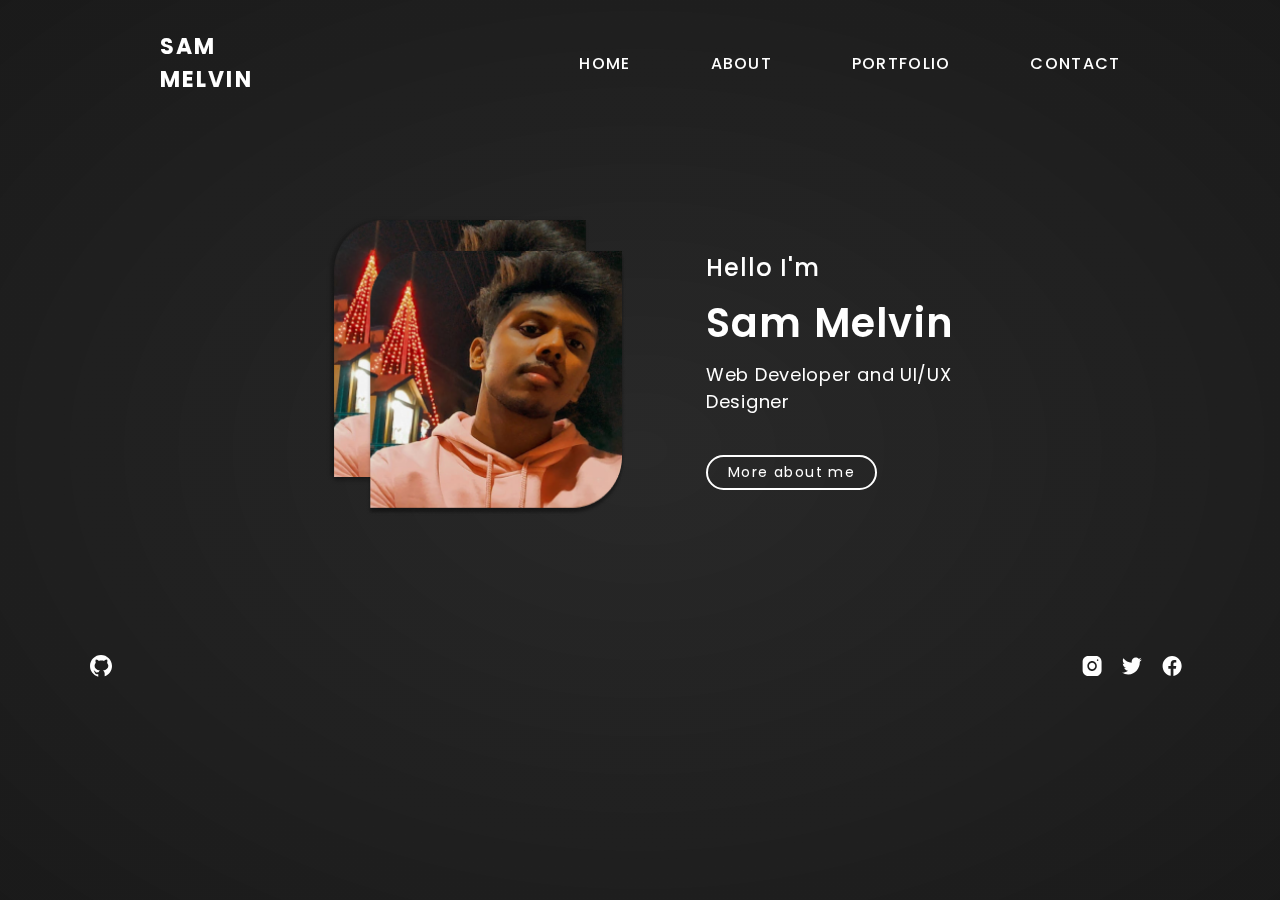
<file: index.html>
<!DOCTYPE html>
<html lang="en">
<head>
    <meta charset="UTF-8">
    <meta http-equiv="X-UA-Compatible" content="IE=edge">
    <meta name="viewport" content="width=device-width, initial-scale=1.0">
    <meta name="description" content="I'm Sam Melvin an aspiring Entrepreneur cum Web Developer and UI/UX designer based in India. I'm quietly confident, naturally curious, and perpetually working on improving my entrepreneurial and web development skills. I always keep my ears open for problems to solve. I have worked with a few clients to make websites for both desktop and mobile using MERN stack. I like to code things from scratch, and enjoy bringing ideas to life in the browser.">
    <meta name="keywords" content="sam, melvin, sam melvin, sammelvin, melvin sam">
    <title>Sam Melvin</title>
    <!---icons---->
    <link
    rel="stylesheet"
    href="https://cdnjs.cloudflare.com/ajax/libs/animate.css/4.1.1/animate.min.css"/>
    <link rel="stylesheet" href="animate.css">
    <link rel="stylesheet" href="styles.css">
</head>
<body>
    <!--nav-bar-->
    <header>
        <nav class="nav-bar">
            <div class="logo"><a href="index.html">SAM <br> MELVIN</a></div>

            <input type="checkbox" id="active">
            <label for="active" class="menu-btn"><span></span></label>
            <label for="active" class="close"></label>
            
            <div class="nav-links">
                
                <li><a href="index.html">HOME</a></li>
                <li><a href="about.html">ABOUT</a></li>
                <li><a href="portfolio.html">PORTFOLIO</a></li>
                <li><a href="contact.html">CONTACT</a></li>
            
            </div>
        </nav>
    </header>

    <section>
        <div class="container">
            <div class="ani-img-1">
                <img src="img/home-img.png" class="img-1" alt="home-img">
            </div>
            <div class="content">
                
                <p class="text-3 animate__animated animate__fadeInUp animate__fast">Hello I'm</p> 
                <p class="text-2 animate__animated animate__fadeInUp animate__delay-1s animate__faster">Sam Melvin</p>
                <p class="text-4 animate__animated animate__fadeInUp animate__delay-2s animate__faster">Web Developer and UI/UX</p>
                <p class="text-4 animate__animated animate__fadeInUp animate__delay-2s animate__faster">Designer</p>
                <a href="about.html"><button class="about-button animate__animated animate__fadeInUp animate__delay-3s animate__faster"><p class="text-5">More about me</p></button></a>
                
            </div>
        </div>
    </section>

    <footer>
        <div class="bottom-icons">
            <div class="bw">
                <a href="https://github.com/imsammelvin"><img src="icons/github.svg"/></a>
            </div>
            <div class="social-icons">
                <a href="https://www.instagram.com/lil._x_sam/"><img src="icons/instagram.svg"/></a>
                <a href="https://twitter.com/SAMMELVIN20"><img src="icons/twitter.svg"/></a>
                <a href="https://www.facebook.com/profile.php?id=100077391917361"><img src="icons/facebook.svg"/></a>
            </div>
        </div>
    </footer>
    
</body>
</html>
</file>
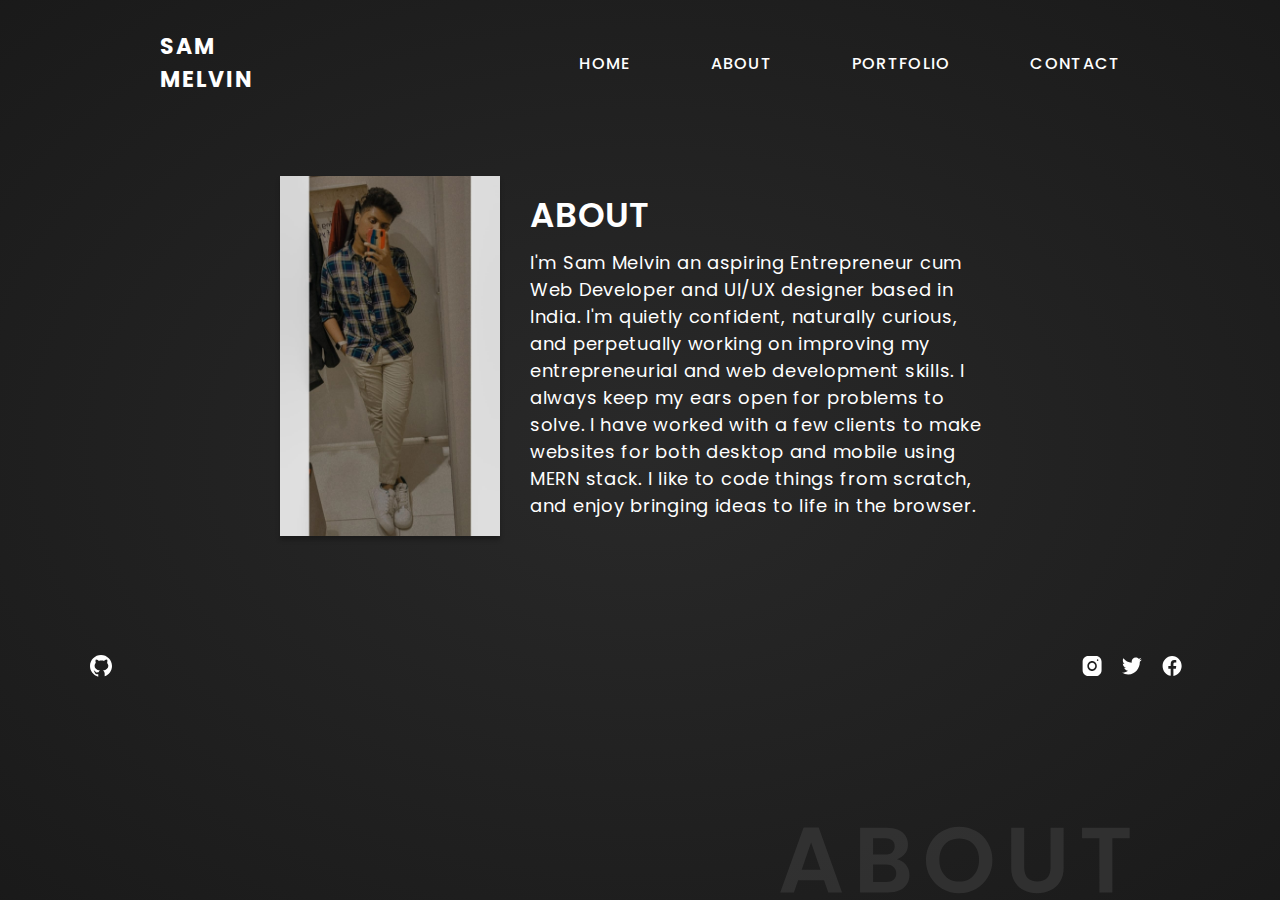
<file: about.html>
<!DOCTYPE html>
<html lang="en">
<head>
    <meta charset="UTF-8">
    <meta http-equiv="X-UA-Compatible" content="IE=edge">
    <meta name="viewport" content="width=device-width, initial-scale=1.0">
    <title>Sam Melvin</title>
    <!---icons---->
    <link rel="stylesheet" href="animate.css">
    <link rel="stylesheet" href="styles.css">
</head>
<body>
    <!--nav-bar-->
    <header>
        <nav class="nav-bar">
            <div class="logo"><a href="index.html">SAM <br> MELVIN</a></div>

            <input type="checkbox" id="active">
            <label for="active" class="menu-btn"><span></span></label>
            <label for="active" class="close"></label>
            
            <div class="nav-links">
                
                <li><a href="index.html">HOME</a></li>
                <li><a href="about.html">ABOUT</a></li>
                <li><a href="portfolio.html">PORTFOLIO</a></li>
                <li><a href="contact.html">CONTACT</a></li>
            
            </div>
        </nav>
    </header>

        <section>
            <div class="container-about">
                <div class="sam-img-2">
                    <img class="img-3" src="img/about-img.jpeg" alt="about">
                </div>
                <div class="content-about">
                    
                    <p class="text-1">ABOUT</p> 
                    <p class="text-4 ">I'm Sam Melvin an aspiring Entrepreneur cum Web Developer and UI/UX designer based in India. I'm quietly confident, naturally curious, and perpetually working on improving my entrepreneurial and web development skills. I always keep my ears open for problems to solve. I have worked with a few clients to make websites for both desktop and mobile using MERN stack. I like to code things from scratch, and enjoy bringing ideas to life in the browser.</p>
                    
                </div>
            </div>
        </section>

    <footer>
        <div class="bottom-icons">
            <div class="bw">
                <a href="https://github.com/imsammelvin"><img src="icons/github.svg"/></a>
            </div>
            
            <div class="social-icons">
                <a href="https://www.instagram.com/lil._x_sam/"><img src="icons/instagram.svg"/></a>
                <a href="https://twitter.com/SAMMELVIN20"><img src="icons/twitter.svg"/></a>
                <a href="https://www.facebook.com/profile.php?id=100077391917361"><img src="icons/facebook.svg"/></a>
            </div>
        </div>
    </footer>
    
    <img src="icons/about-overlay.svg" alt="overlay" class="about-overlay">
    
</body>
</html>
</file>
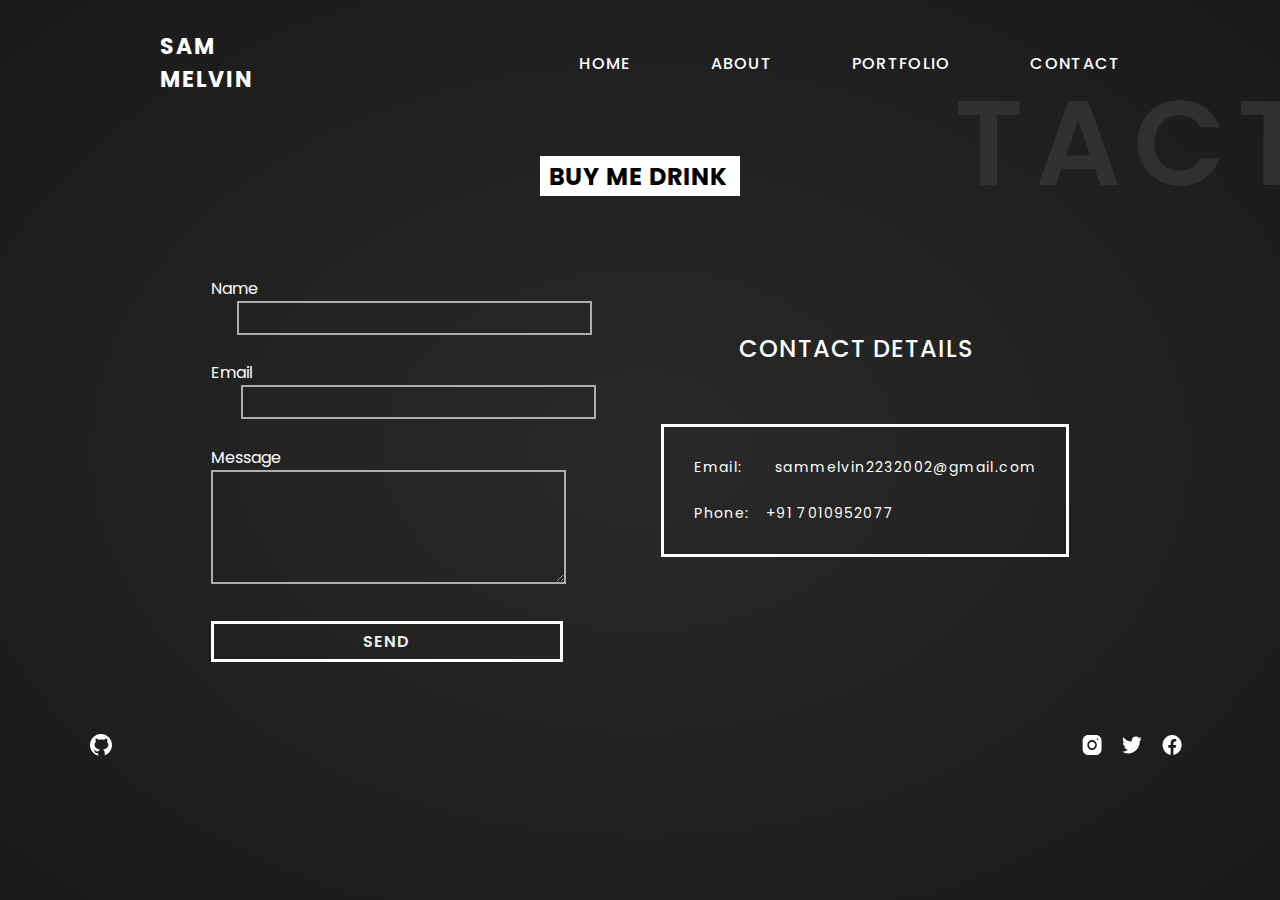
<file: contact.html>
<!DOCTYPE html>
<html lang="en">
<head>
    <meta charset="UTF-8">
    <meta http-equiv="X-UA-Compatible" content="IE=edge">
    <meta name="viewport" content="width=device-width, initial-scale=1.0">
    <title>Sam Melvin</title>
    <!---icons---->
    <link
    rel="stylesheet"
    href="https://cdnjs.cloudflare.com/ajax/libs/animate.css/4.1.1/animate.min.css"/>
    <link rel="stylesheet" href="styles.css">
</head>
<body>
    <!--nav-bar-->
    <header>
        <nav class="nav-bar">
            <div class="logo"><a href="index.html">SAM <br> MELVIN</a></div>

            <input type="checkbox" id="active">
            <label for="active" class="menu-btn"><span></span></label>
            <label for="active" class="close"></label>
            
            <div class="nav-links">
                
                <li><a href="index.html">HOME</a></li>
                <li><a href="about.html">ABOUT</a></li>
                <li><a href="portfolio.html">PORTFOLIO</a></li>
                <li><a href="contact.html">CONTACT</a></li>
            
            </div>
        </nav>
    </header>
    

        <section>

            <div class="buy-me-drink animate__animated animate__hinge animate__delay-5s">
                <p class="text-3"><b>BUY ME DRINK</b></p> <br>
            </div>

            <div class="contact">
                <div class="contact-form">
                    <form onsubmit= "sendEmail(); reset(); return false;"> 
                        <label for="name" class="text-6">Name</label>
                        <input type="text" id="name" name="name" required> <br><br>
                        <label for="email" class="text-6">Email</label>
                        <input type="email" id="email" name="email" required> <br><br>
                        <p class="message"><label for="message" class="text-6">Message</label>
                        <textarea name="message" id="message" cols="20" rows="5"></textarea> <br><br></p>
                        <p class="text-5"><button type="submit">SEND</button></p>
                    </form>
                </div>
    
                <div class="contact-detail">
                    <p class="text-3">CONTACT DETAILS</p>
                    <div class="email-phone">
                        <p class="text-5">Email: &nbsp;&nbsp;&nbsp;&nbsp; <span class="span">sammelvin2232002@gmail.com</span></p> <br>
                        <p class="text-5">Phone: &nbsp;&nbsp;+91 7010952077</p>
                    </div>
                </div>
            </div>
            
        </section>

    <footer>
        <div class="bottom-icons">
            <div class="bw">
                <a href="https://github.com/imsammelvin"><img src="icons/github.svg"/></a>
            </div>
            
            <div class="social-icons">
                <a href="https://www.instagram.com/lil._x_sam/"><img src="icons/instagram.svg"/></a>
                <a href="https://twitter.com/SAMMELVIN20"><img src="icons/twitter.svg"/></a>
                <a href="https://www.facebook.com/profile.php?id=100077391917361"><img src="icons/facebook.svg"/></a>
            </div>
        </div>
    </footer>
    
    <img src="icons/contact-overlay.svg" alt="overlay" class="contact-overlay">
    
    <script src="https://smtpjs.com/v3/smtp.js"></script>
    <script>
        function sendEmail(){
            Email.send({
                Host : "smtp.gmail.com",
                Username : "sammelvin2232002@gmail.com",
                Password : "mbvsanijoljzsajd",
                To : 'businesswolfscontact@gmail.com',
                From : document.getElementById('email').value,
                Subject : "This message is from portfolio website",
                Body : "<b> Name: " + document.getElementById('name').value + "</b>"
                    + "<br> <b> Email: " + document.getElementById('email').value + "</b>"
                    + "<br> <b> Message: " + document.getElementById('message').value + "</b>"
            }).then(
            message => alert("Message sent successfully.")
            );
        }
    </script>

</body>
</html>
</file>
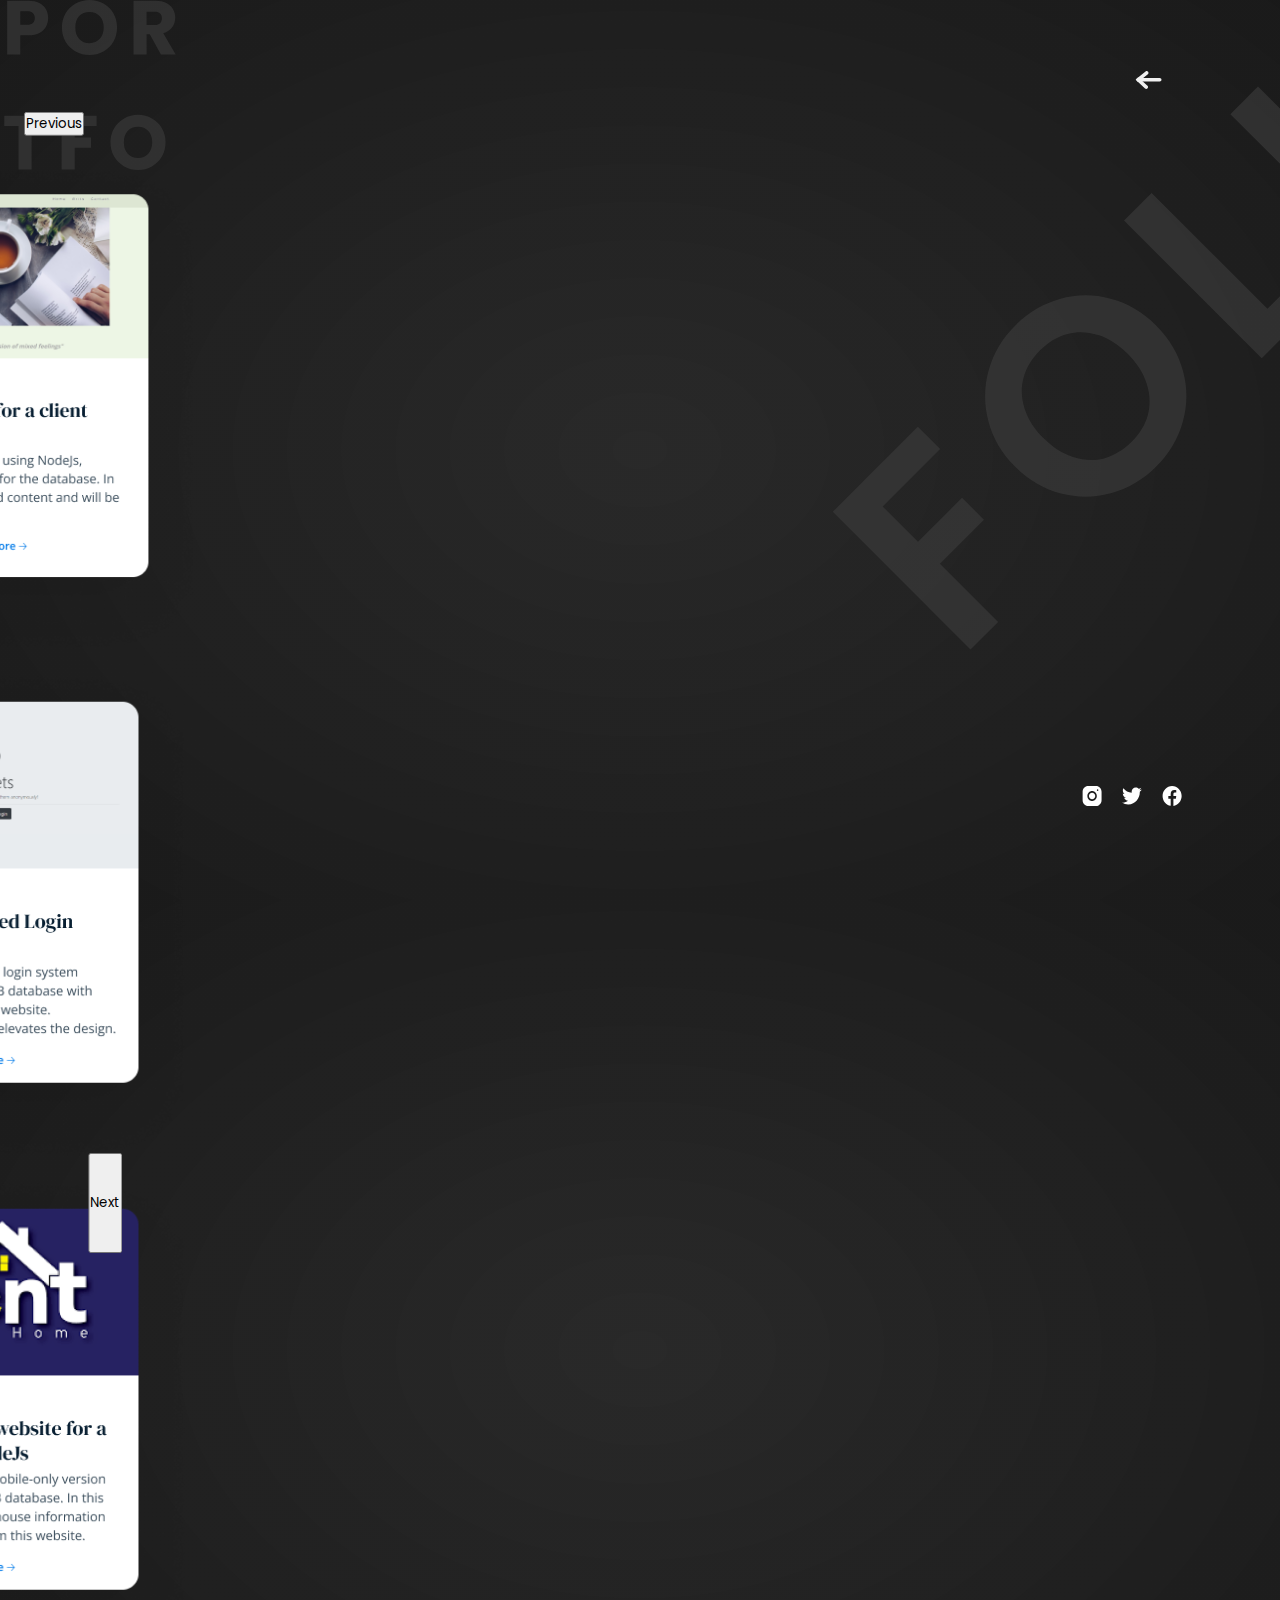
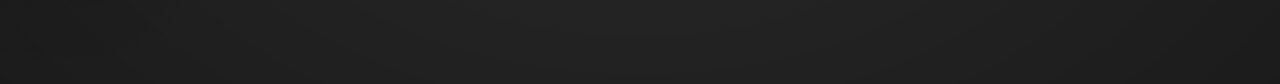
<file: portfolio.html>
<!DOCTYPE html>
<html lang="en">
<head>
    <meta charset="UTF-8">
    <meta http-equiv="X-UA-Compatible" content="IE=edge">
    <meta name="viewport" content="width=device-width, initial-scale=1.0">
    <title>Sam Melvin</title>
    <!---bootsrap---->
    <!-- CSS only -->
    <link
    rel="stylesheet"
    href="https://cdnjs.cloudflare.com/ajax/libs/animate.css/4.1.1/animate.min.css"/>
    <link href="https://cdn.jsdelivr.net/npm/bootstrap@5.1.3/dist/css/bootstrap.min.css" rel="stylesheet" integrity="sha384-1BmE4kWBq78iYhFldvKuhfTAU6auU8tT94WrHftjDbrCEXSU1oBoqyl2QvZ6jIW3" crossorigin="anonymous">
    <!-- JavaScript Bundle with Popper -->
    <script src="https://cdn.jsdelivr.net/npm/bootstrap@5.1.3/dist/js/bootstrap.bundle.min.js" integrity="sha384-ka7Sk0Gln4gmtz2MlQnikT1wXgYsOg+OMhuP+IlRH9sENBO0LRn5q+8nbTov4+1p" crossorigin="anonymous"></script>
    <link rel="stylesheet" href="animate.css">
    <link rel="stylesheet" href="styles.css">
</head>
<body>
    <!--nav-bar-->
    
    <img src="icons/portfolio-overlay.svg" alt="overlay" class="portfolio-overlay">
    <header>

        <nav class="nav-bar">
            
            <div class="logo"></div>

            <a href="index.html"><img src="icons/back-arrow.svg" alt="back arrow" class="back-arrow display"></a>
            
            <div class="nav-links" style="margin-right: 0;">
                
                <li><a href="index.html"><img src="icons/back-arrow.svg" alt="back arrow" class="back-arrow animate__animated animate__lightSpeedInLeft animate__fast animate__delay-2s"></a></li>
            
            </div>
        </nav>


    </header>

    <section>

        <div class="portfolio">

            <button class="carousel-control-prev" type="button" data-bs-target="#carouselExampleControls" data-bs-slide="prev">
                <span class="carousel-control-prev-icon" aria-hidden="true"></span>
                <span class="visually-hidden">Previous</span>
            </button>

            <div id="carouselExampleControls" class="carousel slide animate__animated animate__fadeIn animate__slower" data-bs-ride="carousel">
                <div class="carousel-inner">
                  <div class="carousel-item active">
                    <a href="https://obscure-ravine-83646.herokuapp.com/"><img src="img/Mini Card 1.png" class="d-block " alt="..."></a>
                  </div>
                  <div class="carousel-item">
                    <a href="https://tranquil-shore-85461.herokuapp.com/"><img src="img/Mini Card 2.png" class="d-block " alt="..."></a>
                  </div>
                  <div class="carousel-item">
                    <a href="https://young-hollows-70304.herokuapp.com/"><img src="img/Mini Card-3.png" class="d-block block" alt="..."></a>
                  </div>
                </div>
                
                
              </div>

              <button class="carousel-control-next" type="button" data-bs-target="#carouselExampleControls" data-bs-slide="next">
                <span class="carousel-control-next-icon" aria-hidden="true"></span>
                <span class="visually-hidden">Next</span>
              </button>

        </div>

        

    </section>

    <footer>
        <div class="bottom-icons">
            <div class="bw">
                <a href="https://github.com/imsammelvin"><img src="icons/github.svg"/></a>
            </div>
            
            <div class="social-icons">
                <a href="https://www.instagram.com/lil._x_sam/"><img src="icons/instagram.svg"/></a>
                <a href="https://twitter.com/SAMMELVIN20"><img src="icons/twitter.svg"/></a>
                <a href="https://www.facebook.com/profile.php?id=100077391917361"><img src="icons/facebook.svg"/></a>
            </div>
        </div>
    </footer>
    
    <img src="icons/folio-overlay.svg" alt="overlay" class="folio-overlay">

</body>
</html>
</file>
<file: styles.css>
@import url('https://fonts.googleapis.com/css2?family=Oleo+Script:wght@400;700&family=Poppins:wght@200;300;400;500;600;700;800&display=swap');

*{
    margin: 0;
    padding: 0;
    box-sizing: border-box;
    font-family: 'Poppins';
}

a{
    all: unset;
    text-decoration: none;
}

li{
    list-style-type:none;
}

body{
    height: 100vh;
    color: #fff;
    overflow-x: hidden;
    font-family: 'Poppins';
    background-image: radial-gradient(106.05% 106.05% at 50% 50%, rgba(18, 18, 18, 0.9) 0%, #121212 100%);
}


/**********INDEX*********/


/*Nav Bar*/
#active{
    display: none;
}

.nav-bar{
    display: flex;
    justify-content: space-evenly;
    align-items: center;
    padding: 30px 5%;
}

.nav-links{
    display: flex;
    flex-direction: row;
    align-items: center;
    margin-right: -40px;
}

.nav-links li{
    padding: 0 40px;
    font-style: normal;
    font-weight: 500;
    font-size: 16px;
    letter-spacing: 0.08em;
}

.logo{
    font-style: normal;
    font-weight: bold;
    font-size: 22px;
    letter-spacing: 0.1em;
}

/*Container*/

.container{
    display: flex;
    align-items: center;
    justify-content: center;
    margin-top: 90px;
    margin-bottom: 110px;
    
    
}
.img-1{
    width: 300px;
    height: 300px;
    position: relative;
    
}

.img-2{
    width: 200px;
    height: 200px;
    background: #C4C4C4;
    box-shadow: 0px 4px 4px rgba(0, 0, 0, 0.25);
    border-radius: 25px 0px;
    position:absolute;
    bottom: 150px;
    left: 440px;
}

.content{
    padding-left: 80px;
}

/*Text size*/
.text-3{
    font-style: normal;
    font-weight: 500;
    font-size: 24px;
    letter-spacing: 0.04em;
    padding-bottom: 8px;
}
.text-2{
    font-style: normal;
    font-weight: 600;
    font-size: 40px;
    letter-spacing: 0.03em;
    padding-bottom: 8px
}
.text-4{
    font-style: normal;
    font-weight: 400;
    font-size: 18px;
    letter-spacing: 0.04em;
}
.text-5{
    font-style: normal;
    font-weight: 400;
    font-size: 14px;
    letter-spacing: 0.1em;
    color: #fff;
}


.about-button{
    margin-top: 40px;
    padding: 5px 20px;
    background-color: transparent;
    mix-blend-mode: color-dodge;
    border: 2px solid #FFFFFF;
    box-sizing: border-box;
    border-radius: 100px;
    }

/*Footer*/

.bottom-icons{
    display: flex;
    justify-content: space-between;
    align-items: center;
    padding: 20px 7%;
}

.bw img{
    height: 22px;
    width: 22px;
}

.social-icons img{
    margin: 3px 8px;
    height: 20px;
    width: 20px;
}




/**********ABOUT*********/


.img-3{
    width: 220px;
    height: 360px;
    box-shadow: 0px 4px 4px rgba(0, 0, 0, 0.25);
    position: relative;
    
}

.text-1{
    font-style: normal;
    font-weight: 600;
    font-size: 34px;
    letter-spacing: 0.04em;
    padding-bottom: 8px;
    margin-top: -10px;
}

.container-about{
    display: flex;
    align-items: center;
    justify-content: space-evenly;
    margin-top: 50px;
    margin-bottom: 90px;
    margin-left: 280px;
    margin-right: 280px;
}

.content-about{
    padding-left: 30px;
}

.about-overlay{
    position: absolute;
    height: 80px;
    width: 350px;
    bottom: 0;
    left: 780px;
}




/**********PORTFOLIO*********/

/*Bootstrap*/

.carousel{
    width: 500px;
    height: 500px;
    left: 50%;
    transform: translate(-45%, 4%);
}

.d-block{
    height: 500px;
}

.carousel-control-prev{
    left: 20%;
    transform: translate(40%, -30%);
}

.carousel-control-next{
    left: 20%;
    transform: translate(260%, 510%);
    height: 100px;
}


/*CSS*/

.portfolio-overlay{
    position: absolute;
    height: 400px;
    width: 800px;
    left: -310px;
}

.back-arrow{
    width: 36px;
    height: 20px;
    margin-top: 40px;
    margin-left: 1000px;
}

.portfolio{
    margin-bottom: 20px;
    margin-top: -10px;
}

.display{
    display: none;
}

.folio-overlay{
    position: absolute;
    height: 200px;
    top: 180px;
    right: -350px;
    z-index: -10;
    transform: rotate(-45deg);
}



/**********CONTACT*********/



.buy-me-drink{
    background-color: #fff;
    color: #000;
    height: 40px;
    width: 200px;
    padding: 3px 9px;
    margin: 30px auto;
}

.contact{
    display: flex;
    align-items: center;
    justify-content: space-evenly;
    margin-top: 80px;
    margin-bottom: 50px;
    margin-left: 200px;
    margin-right: 200px;
}

/*FORM*/

.contact-form{
    width: 50%;
}

.contact-form input, textarea{
    border: 2px solid #AEAEAE;
    box-sizing: border-box;
    background-color: transparent;
    padding: 5px 16px;
    color: #eee;
}

.contact-form label {
    margin-right: 20px;
}

.message * {
    vertical-align: middle;
}

.contact-form input{
    margin-left: 30px;
    width: 355px;
}

.contact-form textarea {
    width: 355px;
}

#name{
    margin-left: 26px;
}

.contact-form button {
    border: 3px solid #FFFFFF;
    box-sizing: border-box;
    background-color: transparent;
    width: 80%;
    padding: 5px 30px;
    color: #eee;
    margin-top: 12px;
    font-family: poppins;
    letter-spacing: 0.1em;
    font-weight: 600;
    font-size: 16px;
}

.contact-detail{
    margin-bottom: 50px;
}

.contact-detail .text-3{
    margin-left: 78px;
}

.email-phone{
    border: 3px solid #FFFFFF;
    box-sizing: border-box;
    background-color: transparent;
    margin-top: 50px;
    padding: 30px 30px;
}

.contact-overlay{
    position: absolute;
    top: 100px;
    right: 0;
    z-index: -10;
}

.text{
    display: none;
}

a:hover {
    cursor: pointer;
}

button:hover {
    cursor: pointer;
}






@media all and (max-width: 460px) {  

    * {
        margin: 0;
        padding: 0;
        padding: 0;
        box-sizing: border-box;
        font-family: 'Poppins';
    }

    a{
        all: unset;
        text-decoration: none;
    }
    
    li{
        list-style-type:none;
    }

    body{
        margin: 0;
        padding: 0;
        width: 100%;
        height: 100%;
        overflow-x: hidden;
        background-image: radial-gradient(106.05% 106.05% at 50% 50%, rgba(18, 18, 18, 0.9) 0%, #121212 100%);
    }

    /**********INDEX*********/

/*OVERLAY*/

      .nav-links{
        flex-direction: column;
        position: fixed;
        top: 0;
        right: -100%;
        height: 100%;
        width: 100%;
        background: #000;
        transition: all 0.6s ease-in-out;
        z-index: 1;
        padding-top: 120px;
      }
      #active:checked ~ .nav-links{
        /*left: 0;*/
        right: 11%;
      }
      .menu-btn{
        position: absolute;
        z-index: 2;
        right: 15px;
        /*left: 20px; */
        top: 30px;
        height: 50px;
        width: 50px;
        text-align: center;
        line-height: 50px;
        border-radius: 50%;
        font-size: 20px;
        cursor: pointer;
        color: #fff;
        /*background: linear-gradient(90deg, #f92c78, #4114a1);*/
        /* background: linear-gradient(375deg, #1cc7d0, #2ede98); */
       /* background: linear-gradient(-45deg, #e3eefe 0%, #efddfb 100%); */
        transition: all 0.3s ease-in-out;
      }
      .menu-btn span,
      .menu-btn:before,
      .menu-btn:after{
          content: "";
          position: absolute;
          top: calc(50% - 1px);
          left: 30%;
          width: 40%;
          border-bottom: 2px solid #fff;
          transition: transform .6s cubic-bezier(0.215, 0.61, 0.355, 1);
      }
      .menu-btn:before{
        transform: translateY(-8px);
      }
      .menu-btn:after{
        transform: translateY(8px);
      }
      
      
      .close {
          z-index: 2;
          width: 100%;
          height: 100%;
          pointer-events: none;
          transition: background .6s;
      }
      
      /* closing animation */
      #active:checked + .menu-btn span {
          transform: scaleX(0);
      }
      #active:checked + .menu-btn:before {
          transform: rotate(45deg);
        border-color: #fff;
      }
      #active:checked + .menu-btn:after {
          transform: rotate(-45deg);
        border-color: #fff;
      }

      .nav-links li{
        font-size: 24px;
        font-weight: 500;
        padding: 5px 20px;
        color: #fff;
        border-radius: 50px;
      }

      .nav-links li{
        height: 12%;
        margin: 15px 0;
        padding-bottom: 40px;
        font-size: 16px;
      }
/*
      .nav-links ul{
        position: absolute;
        top: 60%;
        left: 40%;
        height: 90%;
        transform: translate(-50%, -50%);
        list-style: none;
        text-align: center;
      }
      
      .nav-links ul li a{
        text-decoration: none;
        font-size: 24px;
        font-weight: 500;
        padding: 5px 30px;
        color: #fff;
        border-radius: 50px;
        position: absolute;
        line-height: 50px;
        margin: 5px 30px;
        opacity: 0;
        transition: all 0.3s ease;
        transition: transform .6s cubic-bezier(0.215, 0.61, 0.355, 1);
      }*/
      input[type="checkbox"]{
        display: none;
      }
      /*
      #active:checked ~ .nav-links ul li a{
        opacity: 1;
      }
      .nav-links ul li a{
        transition: opacity 1.2s, transform 1.2s cubic-bezier(0.215, 0.61, 0.355, 1);
        transform: translateX(100px);
      }
      #active:checked ~ .nav-links ul li a{
          transform: none;
          transition-timing-function: ease, cubic-bezier(.1,1.3,.3,1); 
         transition-delay: .6s;
        transform: translateX(-100px);
      }
      */

/*OVERLAY^^*/


        .logo{
            font-style: normal;
            font-weight: bold;
            font-size: 18px;
            letter-spacing: 0.1em;
            margin-left: 8px;
            margin-bottom: -5px;
        }

/*Container*/

        .container{
            display: flex;
            align-items: center;
            justify-content: center;
            margin-top: 80px;
            margin-bottom: 60px;
            margin-left: -10%;
            flex-direction: column;
            
            
        }
        .img-1{
            width: 180px;
            height: 180px;
            position: relative;
            margin-left: 10%;
            
        }

        .content{
            text-align: center;
            margin-top: 60px;
            padding-left: 40px;
        }

        /*Text size*/
        .text-3{
            font-style: normal;
            font-weight: 500;
            font-size: 18px;
            letter-spacing: 0.04em;
            padding-bottom: 10px;
        }
        .text-2{
            font-style: normal;
            font-weight: 600;
            font-size: 26px;
            letter-spacing: 0.04em;
            padding-bottom: 10px
        }
        .text-4{
            font-style: normal;
            font-weight: 400;
            font-size: 16px;
            letter-spacing: 0.04em;
        }
        .text-5{
            font-style: normal;
            font-weight: 400;
            font-size: 14px;
            letter-spacing: 0.1em;
            color: #fff;
        }


        .about-button{
            margin-top: 40px;
            padding: 6px 14px;
            background-color: transparent;
            mix-blend-mode: color-dodge;
            border: 2px solid #FFFFFF;
            box-sizing: border-box;
            border-radius: 100px;
            }






/*Footer*/

        .bottom-icons{
            display: flex;
            justify-content: space-between;
            align-items: center;
            padding: 40px 10%;
            
        }

        .bw img{
            height: 17px;
            width: 17px;
        }

        .social-icons img{
            margin: 3px;
            height: 16px;
            width: 16px;
        }



/**********ABOUT*********/


        .container-about{
            display: flex;
            align-items: center;
            justify-content: center;
            margin: 50px 100px;
            flex-direction: column;
            
            
        }
        .img-3{
            width: 180px;
            height: 280px;
            background: #C4C4C4;
            box-shadow: 0px 4px 4px rgba(0, 0, 0, 0.25);
            
        }

        .text-1{
            font-style: normal;
            font-weight: 600;
            font-size: 32px;
            letter-spacing: 0.04em;
            padding-bottom: 8px;
        }

        .content-about{
            text-align: left;
            margin-top: 60px;
            padding-left: 0;
            margin-left: -60px;
            margin-right: -60px;
        }

        .about-overlay{
            position: absolute;
            height: 100px;
            width: 180px;
            left: 220px;
            top: 850px;
            transform: rotate(-90deg);
            z-index: -10;
        }



/**********PORTFOLIO*********/

        /*Bootstrap*/

        .carousel{
            width: 300px;
            left: 50%;
            transform: translate(-52%, 25%);
        }

        .d-block{
            height: 360px;
        }

        .carousel-control-prev{
            left: 20%;
            transform: translate(-50%, 120%);
            height: 100px;
        }

        .carousel-control-next{
            left: 20%;
            transform: translate(350%, 520%);
            height: 100px;
        }


        /*CSS*/

        .portfolio-overlay{
            position: absolute;
            height: 300px;
            width: 200px;
            left: -50px;
            z-index: -10;
        }

        .back-arrow img{
            margin: 18px;
            margin-left: 20px;
            background-color: #eee;
        }

        .back-arrow{
            margin-left: 200px;
            width: 24px;
            height: 16px;
            margin-top: 20px;
        }

        .portfolio{
            margin-bottom: 40px;
        }

        .display{
            display: block;
        }

        .folio-overlay{
            display: none;
        }

        

/**********CONTACT*********/        



        .buy-me-drink{
            background-color: #fff;
            color: #000;
            height: 35px;
            width: 170px;
            font-size: 36px;
            padding: 3px 15px;
            margin: 30px auto;
        }

        .contact{
            display: flex;
            align-items: center;
            justify-content: space-evenly;
            margin-top: 60px;
            margin-bottom: 50px;
            margin-left: 50px;
            margin-right: 50px;
            flex-direction: column;
        }

        /*FORM*/

        .contact-form{
            width: 100%;
        }

        .contact-form input, textarea{
            border: 2px solid #AEAEAE;
            box-sizing: border-box;
            background-color: transparent;
            padding: 5px 16px;
            color: #eee;
            
        }

        .contact-form label {
            margin-bottom: 20px;
        }

        .message * {
            vertical-align: middle;
        }

        .contact-form input{
            width: 100%;
            margin-left: 0;
        }

        .contact-form textarea{
            width: 100%;
        }

        #name{
            margin-left: 0px;
        }
        

        .contact-form button {
            border: 3px solid #FFFFFF;
            box-sizing: border-box;
            background-color: transparent;
            width: 100%;
            padding: 5px 30px;
            color: #eee;
            margin-top: 12px;
            font-family: poppins;
            letter-spacing: 0.1em;
            font-weight: 600;
            font-size: 16px;
        }

        .contact-detail{
            margin-top: 50px;
            margin-bottom: 10px;
        }

        .email-phone{
            border: 3px solid #FFFFFF;
            box-sizing: border-box;
            background-color: transparent;
            margin-top: 50px;
            padding: 20px 20px;
        }

        .contact-overlay{
            position: absolute;
            top: 960px;
            right: 0;
            z-index: -10;
        }

        .span{
            margin-left: -1px;
        }

        







  }
</file>
